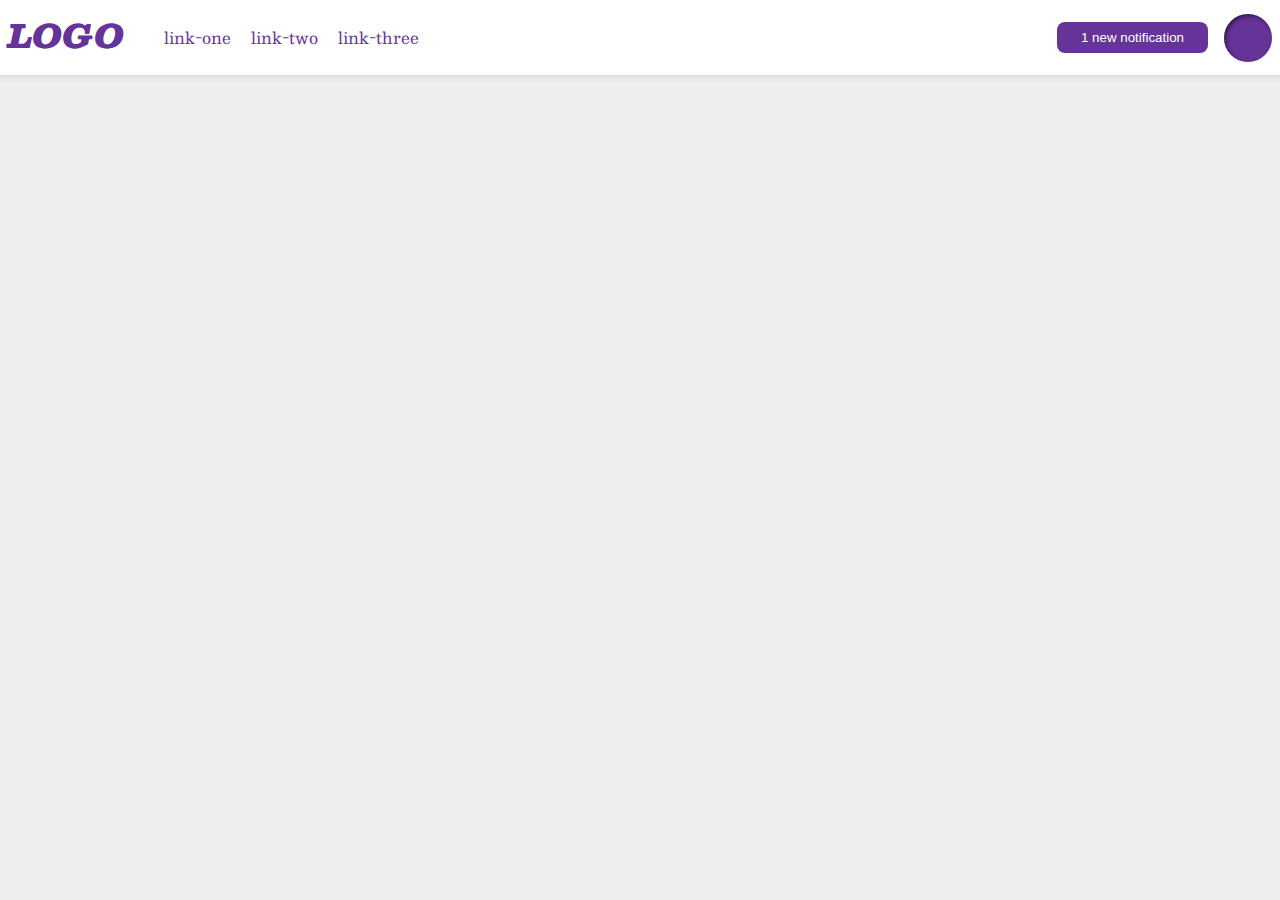
<file: flex/03-flex-header-2/index.html>
<!DOCTYPE html>
<html lang="en">
  <head>
    <meta charset="UTF-8">
    <meta http-equiv="X-UA-Compatible" content="IE=edge">
    <meta name="viewport" content="width=device-width, initial-scale=1.0">
    <title>Flex Header 2</title>
    <link rel="stylesheet" href="style.css">
  </head>
  <body>
    <div class="header">
    <div class="left">
      <div class="logo">
        LOGO
      </div>
      <ul class="links">
        <li><a href="google.com">link-one</a></li>
        <li><a href="google.com">link-two</a></li>
        <li><a href="google.com">link-three</a></li>
      </ul>
    </div>
    <div class="right">
      <button class="notifications">
        1 new notification
      </button>
      <div class="profile-image"></div>
    </div>
    </div>
  </body>
</html>
</file>
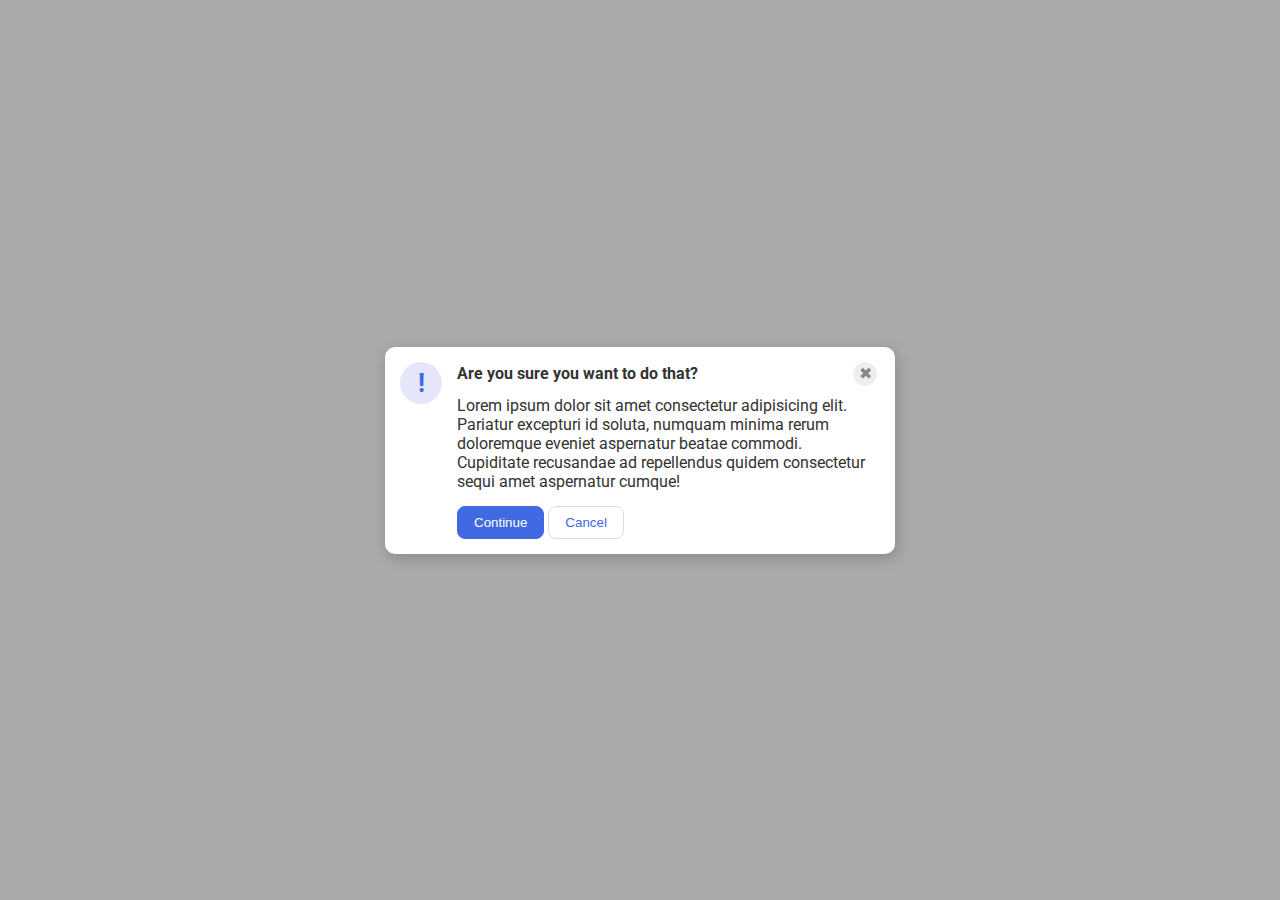
<file: flex/05-flex-modal/index.html>
<!DOCTYPE html>
<html lang="en">
  <head>
    <meta charset="UTF-8">
    <meta http-equiv="X-UA-Compatible" content="IE=edge">
    <meta name="viewport" content="width=device-width, initial-scale=1.0">
    <link rel="stylesheet" href="style.css">
    <title>Modal</title>
  </head>
  <body>
    <div class="modal">
      <div class="icon">!</div>
      <div class="right">
          <div class="header">Are you sure you want to do that?
            <button class="close-button">✖</button>
          </div>
        <div class="text">Lorem ipsum dolor sit amet consectetur adipisicing elit. Pariatur excepturi id soluta, numquam minima rerum doloremque eveniet aspernatur beatae commodi. Cupiditate recusandae ad repellendus quidem consectetur sequi amet aspernatur cumque!</div>
        <button class="continue">Continue</button>
        <button class="cancel">Cancel</button>
      </div>
    </div>
  </body>
</html>
</file>
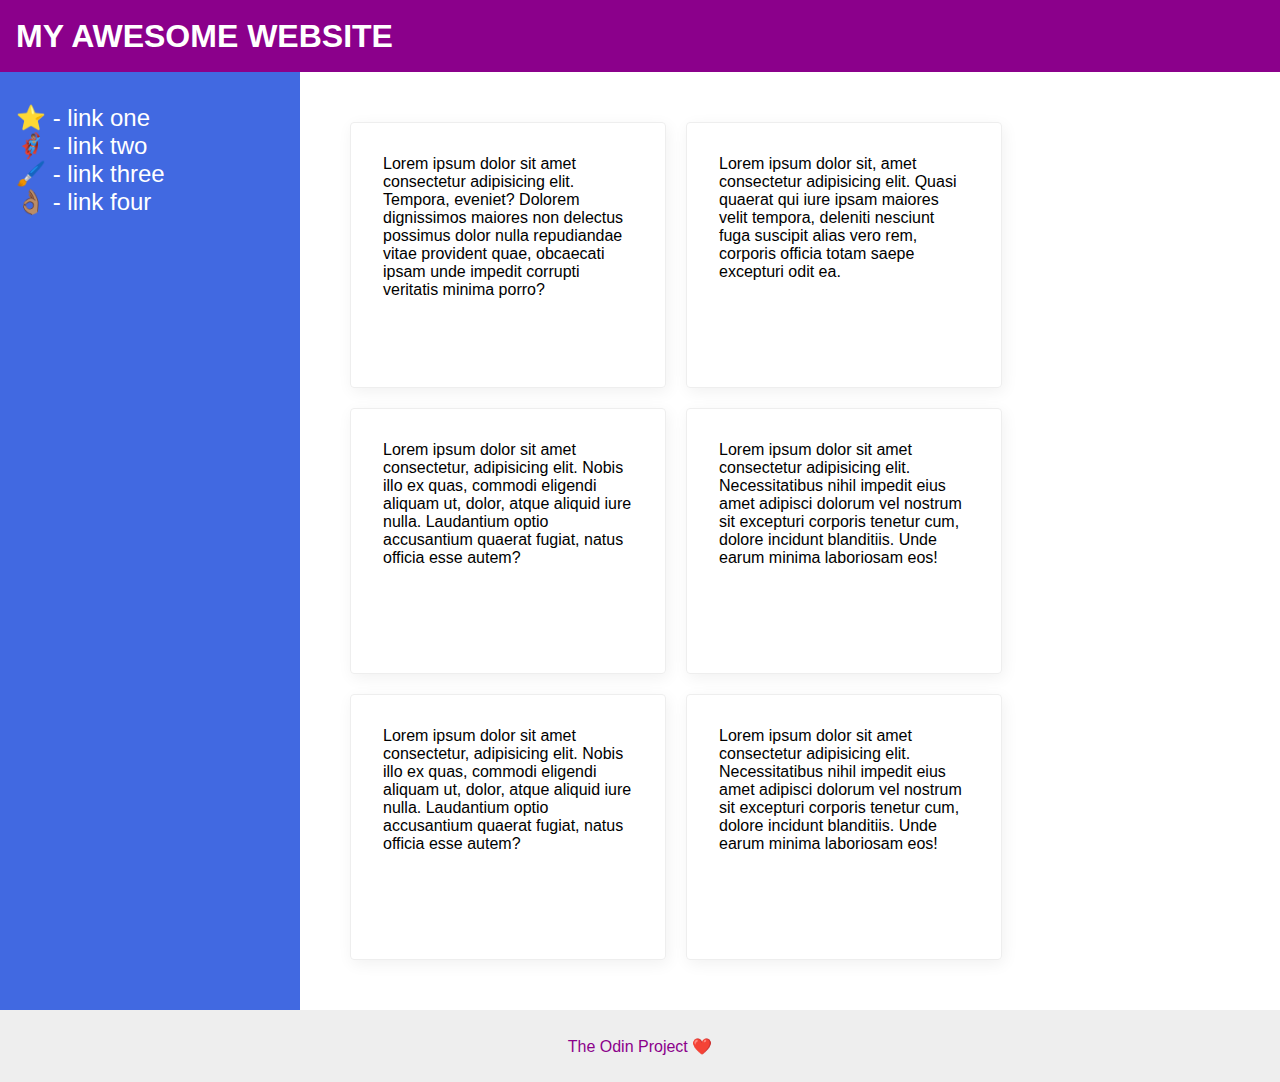
<file: flex/07-flex-layout-2/index.html>
<!DOCTYPE html>
<html lang="en">
  <head>
    <meta charset="UTF-8">
    <meta http-equiv="X-UA-Compatible" content="IE=edge">
    <meta name="viewport" content="width=device-width, initial-scale=1.0">
    <title>The Holy Grail</title>
    <link rel="stylesheet" href="style.css">
  </head>
  <body>
    <div class="header">
      MY AWESOME WEBSITE
    </div>

    <div class="container">
      <div class="sidebar">
        <ul>
          <li><a href="#">⭐ - link one</a></li>
          <li><a href="#">🦸🏽‍♂️ - link two</a></li>
          <li><a href="#">🖌️ - link three</a></li>
          <li><a href="#">👌🏽 - link four</a></li>
        </ul>
      </div>
  
      <div class="article">
        <div class="card">Lorem ipsum dolor sit amet consectetur adipisicing elit. Tempora, eveniet? Dolorem dignissimos maiores non delectus possimus dolor nulla repudiandae vitae provident quae, obcaecati ipsam unde impedit corrupti veritatis minima porro?</div>
        <div class="card">Lorem ipsum dolor sit, amet consectetur adipisicing elit. Quasi quaerat qui iure ipsam maiores velit tempora, deleniti nesciunt fuga suscipit alias vero rem, corporis officia totam saepe excepturi odit ea.</div>
        <div class="card">Lorem ipsum dolor sit amet consectetur, adipisicing elit. Nobis illo ex quas, commodi eligendi aliquam ut, dolor, atque aliquid iure nulla. Laudantium optio accusantium quaerat fugiat, natus officia esse autem?</div>
        <div class="card">Lorem ipsum dolor sit amet consectetur adipisicing elit. Necessitatibus nihil impedit eius amet adipisci dolorum vel nostrum sit excepturi corporis tenetur cum, dolore incidunt blanditiis. Unde earum minima laboriosam eos!</div>
        <div class="card">Lorem ipsum dolor sit amet consectetur, adipisicing elit. Nobis illo ex quas, commodi eligendi aliquam ut, dolor, atque aliquid iure nulla. Laudantium optio accusantium quaerat fugiat, natus officia esse autem?</div>
        <div class="card">Lorem ipsum dolor sit amet consectetur adipisicing elit. Necessitatibus nihil impedit eius amet adipisci dolorum vel nostrum sit excepturi corporis tenetur cum, dolore incidunt blanditiis. Unde earum minima laboriosam eos!</div>
      </div>


    </div>

    <div class="footer">
      The Odin Project ❤️
    </div>
    
  </body>
</html>
</file>
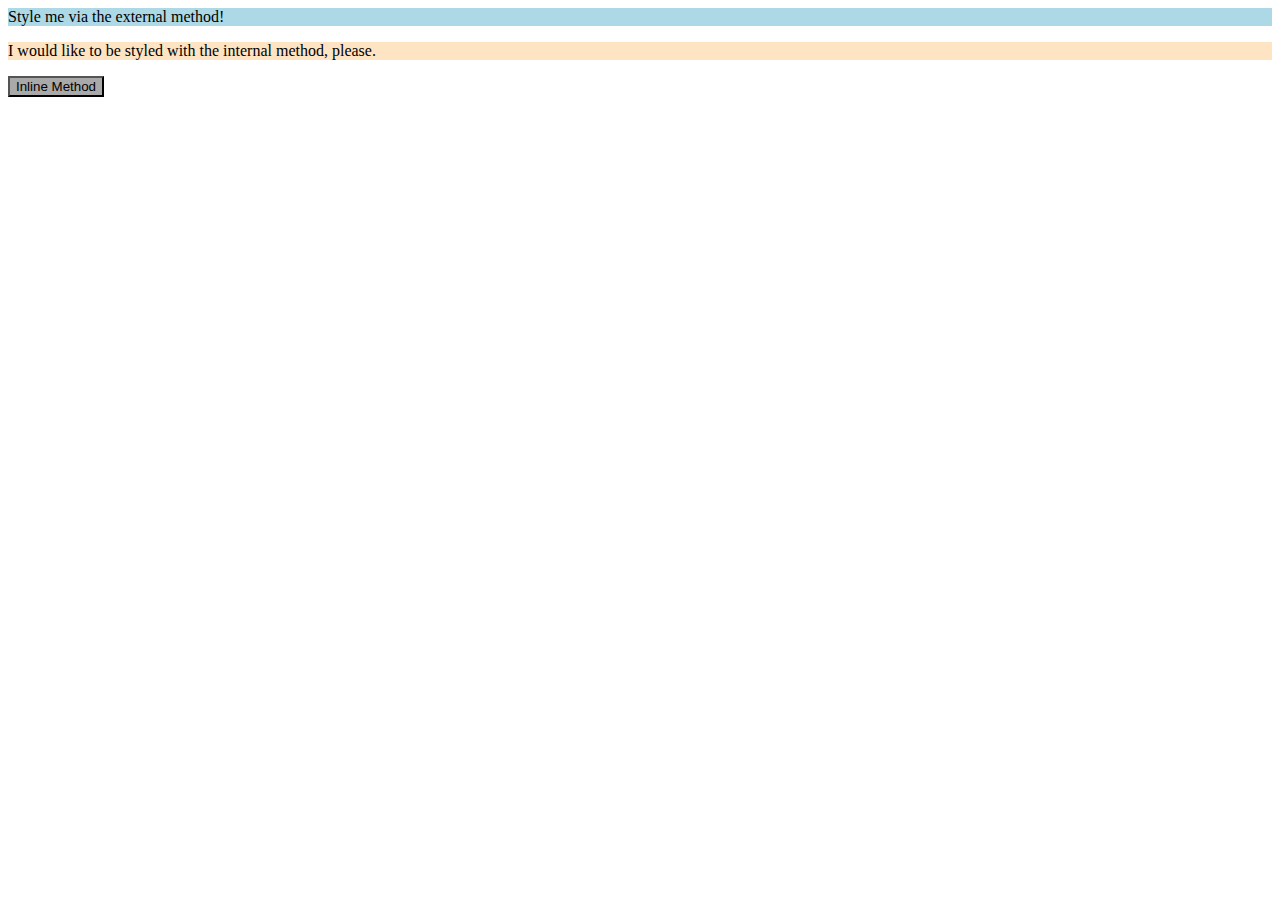
<file: foundations/01-css-methods/index.html>
<!DOCTYPE html>
<html lang="en">
  <head>
    <meta charset="UTF-8">
    <meta http-equiv="X-UA-Compatible" content="IE=edge">
    <meta name="viewport" content="width=device-width, initial-scale=1.0">
    <link rel="stylesheet" href="index.css">
    <style>
      p {
        background-color: bisque;
      }
    </style>
    <title>Methods for Adding CSS</title>
  </head>
  <body>
    <div>Style me via the external method!</div>
    <p>I would like to be styled with the internal method, please.</p>
    <button style="background-color: darkgray;">Inline Method</button>
  </body>
</html>
</file>
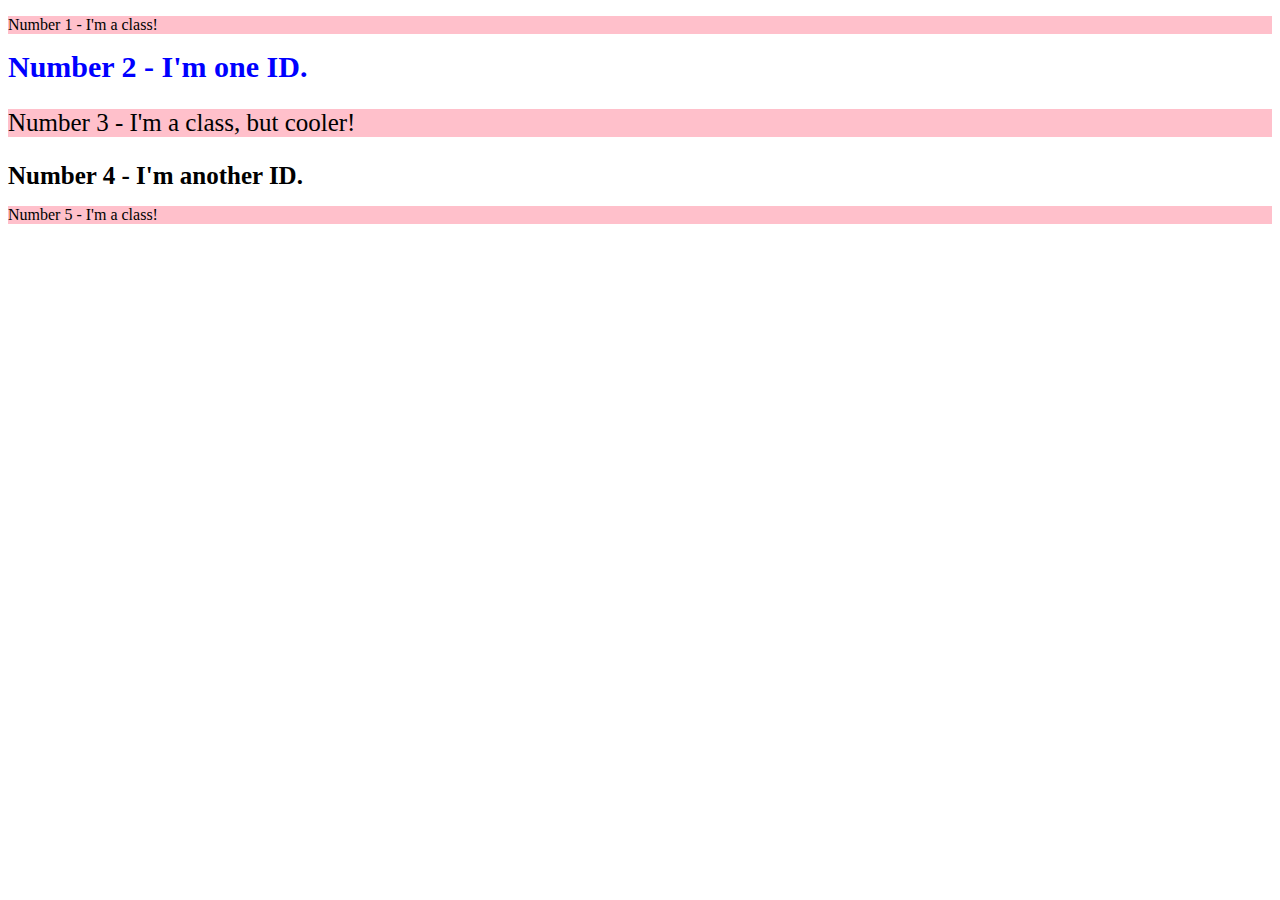
<file: foundations/02-class-id-selectors/index.html>
<!DOCTYPE html>
<html lang="en">
  <head>
    <meta charset="UTF-8">
    <meta http-equiv="X-UA-Compatible" content="IE=edge">
    <meta name="viewport" content="width=device-width, initial-scale=1.0">
    <title>Class and ID Selectors</title>
    <link rel="stylesheet" href="style.css">
  </head>
  <body>
    <p class="odd-class">Number 1 - I'm a class!</p>
    <div id="num-two">Number 2 - I'm one ID.</div>
    <p class="odd-class">Number 3 - I'm a class, but cooler!</p>
    <div id="num-four">Number 4 - I'm another ID.</div>
    <p class="odd-class">Number 5 - I'm a class!</p>
  </body>
</html>
</file>
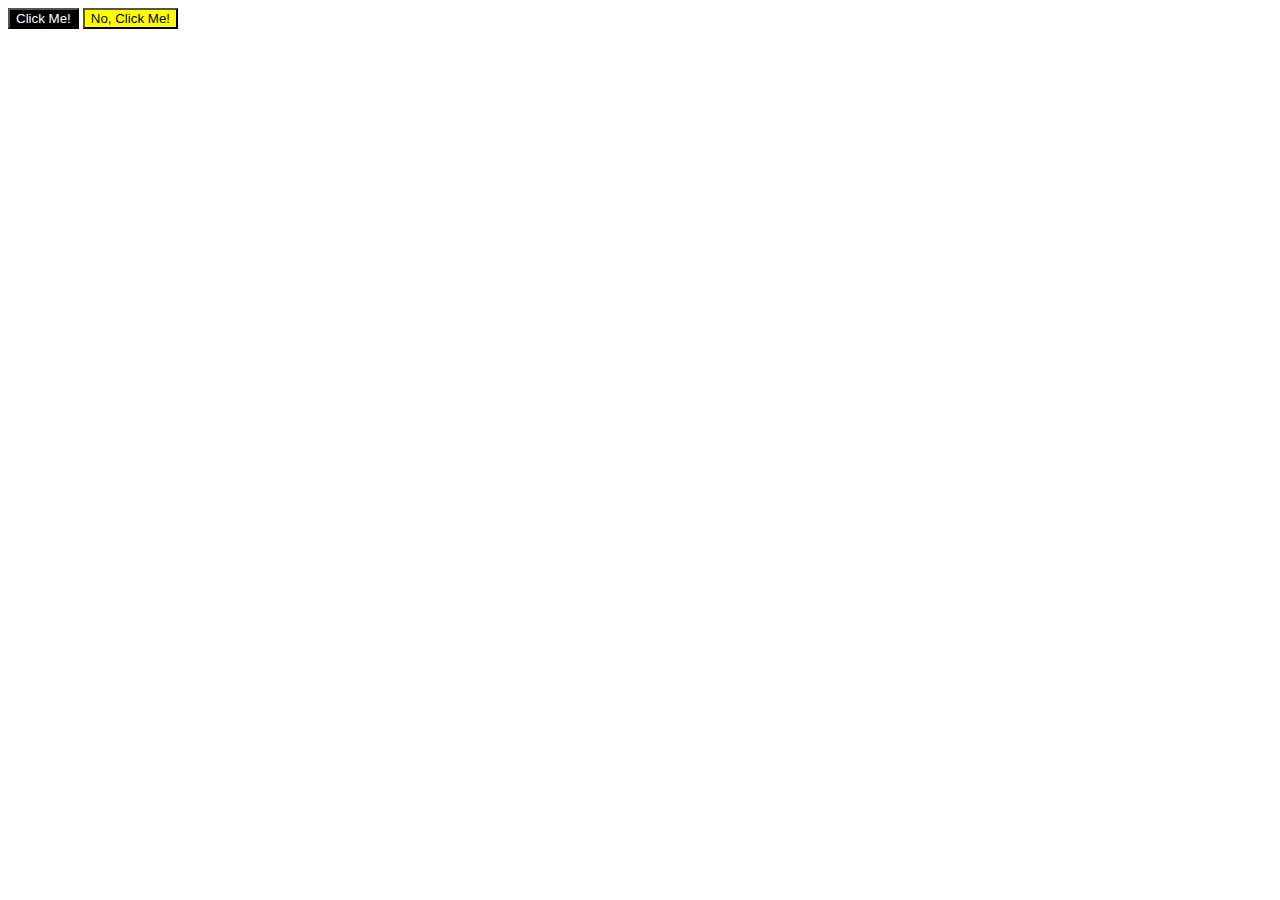
<file: foundations/03-grouping-selectors/index.html>
<!DOCTYPE html>
<html lang="en">
  <head>
    <meta charset="UTF-8">
    <meta http-equiv="X-UA-Compatible" content="IE=edge">
    <meta name="viewport" content="width=device-width, initial-scale=1.0">
    <title>Grouping Selectors</title>
    <link rel="stylesheet" href="style.css">
  </head>
  <body>
    <button class="frst-btn btn">Click Me!</button>
    <button class="snd-btn btn">No, Click Me!</button>
  </body>
</html>
</file>
<file: flex/03-flex-header-2/style.css>
/* this is some magical font-importing.  
you'll learn about it later. */
@import url('https://fonts.googleapis.com/css2?family=Besley:ital,wght@0,400;1,900&display=swap');

body {
  margin: 0;
  background: #eee;
  font-family: Besley, serif;
}

.header {
  background: white;
  border-bottom: 1px solid #ddd;
  box-shadow: 0 0 8px rgba(0,0,0,.1);
  display: flex;
  align-items: center;
  justify-content: space-between;
  padding: 8px;
}

.profile-image {
  background: rebeccapurple;
  box-shadow: inset 2px 2px 4px rgba(0,0,0,.5);
  border-radius: 50%;
  width: 48px;
  height: 48px;
}

.logo {
  color: rebeccapurple;
  font-size: 32px;
  font-weight: 900;
  font-style: italic;
}

button {
  border: none;
  border-radius: 8px;
  background: rebeccapurple;
  color: white;
  padding: 8px 24px;
}

a {
  /* this removes the line under our links */
  text-decoration: none;
  color: rebeccapurple;
}

ul {
  list-style-type: none;
}

.links {
  display: flex;
  gap: 20px;
}

.left,
.right {
  display: flex;
  justify-content: center;
}

.right .notifications {
  margin: auto 16px;
}
</file>
<file: flex/05-flex-modal/style.css>
@import url('https://fonts.googleapis.com/css2?family=Roboto:wght@400;700&display=swap');

html, body {
  height: 100%;
}

body {
  font-family: Roboto, sans-serif;
  margin: 0;
  background: #aaa;
  color: #333;
  /* I'll give you this one for free lol */
  display: flex;
  align-items: center;
  justify-content: center;
}

.modal {
  background: white;
  width: 480px;
  border-radius: 10px;
  box-shadow: 2px 4px 16px rgba(0,0,0,.2);
  padding: 15px;
  display: flex;
  gap:15px;
}

.icon {
  color: royalblue;
  font-size: 26px;
  font-weight: 700;
  background: lavender;
  width: 42px;
  height: 42px;
  border-radius: 50%;
  display: flex;
  align-items: center;
  justify-content: center;
  
}

.close-button {
  background: #eee;
  border-radius: 50%;
  color: #888;
  font-weight: 400;
  font-size: 16px;
  height: 24px;
  width: 24px;
  display: flex;
  align-items: center;
  justify-content: center;
  border: 1px solid #eee;
  padding: 0;
}

button {
  cursor: pointer;
  padding: 8px 16px;
  border-radius: 8px;
}

button.continue {
  background: royalblue;
  border: 1px solid royalblue;
  color: white;
}

button.cancel {
  background: white;
  border: 1px solid #ddd;
  color: royalblue;
}

.right {
  width: 420px;
}

.header {
  font-weight: bold;
  display: flex;
  justify-content: space-between;
  align-items: center;
}


.text {
  margin-bottom: 15px;
  margin-top: 10px;
}
</file>
<file: flex/07-flex-layout-2/style.css>
body {
  font-family: -apple-system, BlinkMacSystemFont, 'Segoe UI', Roboto, Oxygen, Ubuntu, Cantarell, 'Open Sans', 'Helvetica Neue', sans-serif;
  margin: 0;
  min-height: 100vh;
  display: flex;
  flex-direction: column;
}

.header {
  height: 72px;
  background: darkmagenta;
  color: white;
  font-size: 32px;
  font-weight: 900;
  display: flex;
  align-items: center;
  padding-left: 16px;
}

.footer {
  height: 72px;
  background: #eee;
  color: darkmagenta;
  display: flex;
  justify-content: center;
  align-items: center;
}

.sidebar {
  width: 300px;
  background: royalblue;
  box-sizing: border-box;
  padding: 16px;
  flex-shrink: 0;
}

a {
  text-decoration: none;
  font-size: 24px;
  color: white;
}

ul {
  list-style: none;
  padding-left: 0;
}

.card {
  border: 1px solid #eee;
  box-shadow: 2px 4px 16px rgba(0,0,0,.06);
  border-radius: 4px;
  width: 250px;
  height: 200px;
  padding: 32px;
}

.container {
  flex: 1;
  display: flex;
  flex-direction: row;
}

.article {
  display: flex;
  flex-wrap: wrap;
  flex-direction: row;
  align-items: center;
  gap: 20px;
  padding: 50px;
}
</file>
<file: foundations/01-css-methods/index.css>
div {
    background-color: lightblue;
}
</file>
<file: foundations/02-class-id-selectors/style.css>
.odd-class {
    background-color: pink;
}

.odd-class:nth-of-type(2) {
    font-size: 25px;
}

#num-two {
    color: blue;
    font-size: 30px;
    font-weight: bold;
}

#num-four {
    font-weight: bold;
    font-size: 25px;
}
</file>
<file: foundations/03-grouping-selectors/style.css>
/*
* **The first element**: a black background and white text
* **The second element**: a yellow background
* **Both elements**: a font size of 28px and a list of fonts containing `Helvetica` and `Times New Roman`, with `sans-serif` as a fallback 
*/

.frst-btn {
    background-color: black;
    color: white;
}

.snd-btn {
    background-color: yellow;
}

btn {
    font-size: 28px;
    font-family: 'Times New Roman', Helvetica, sans-serif;
}
</file>
